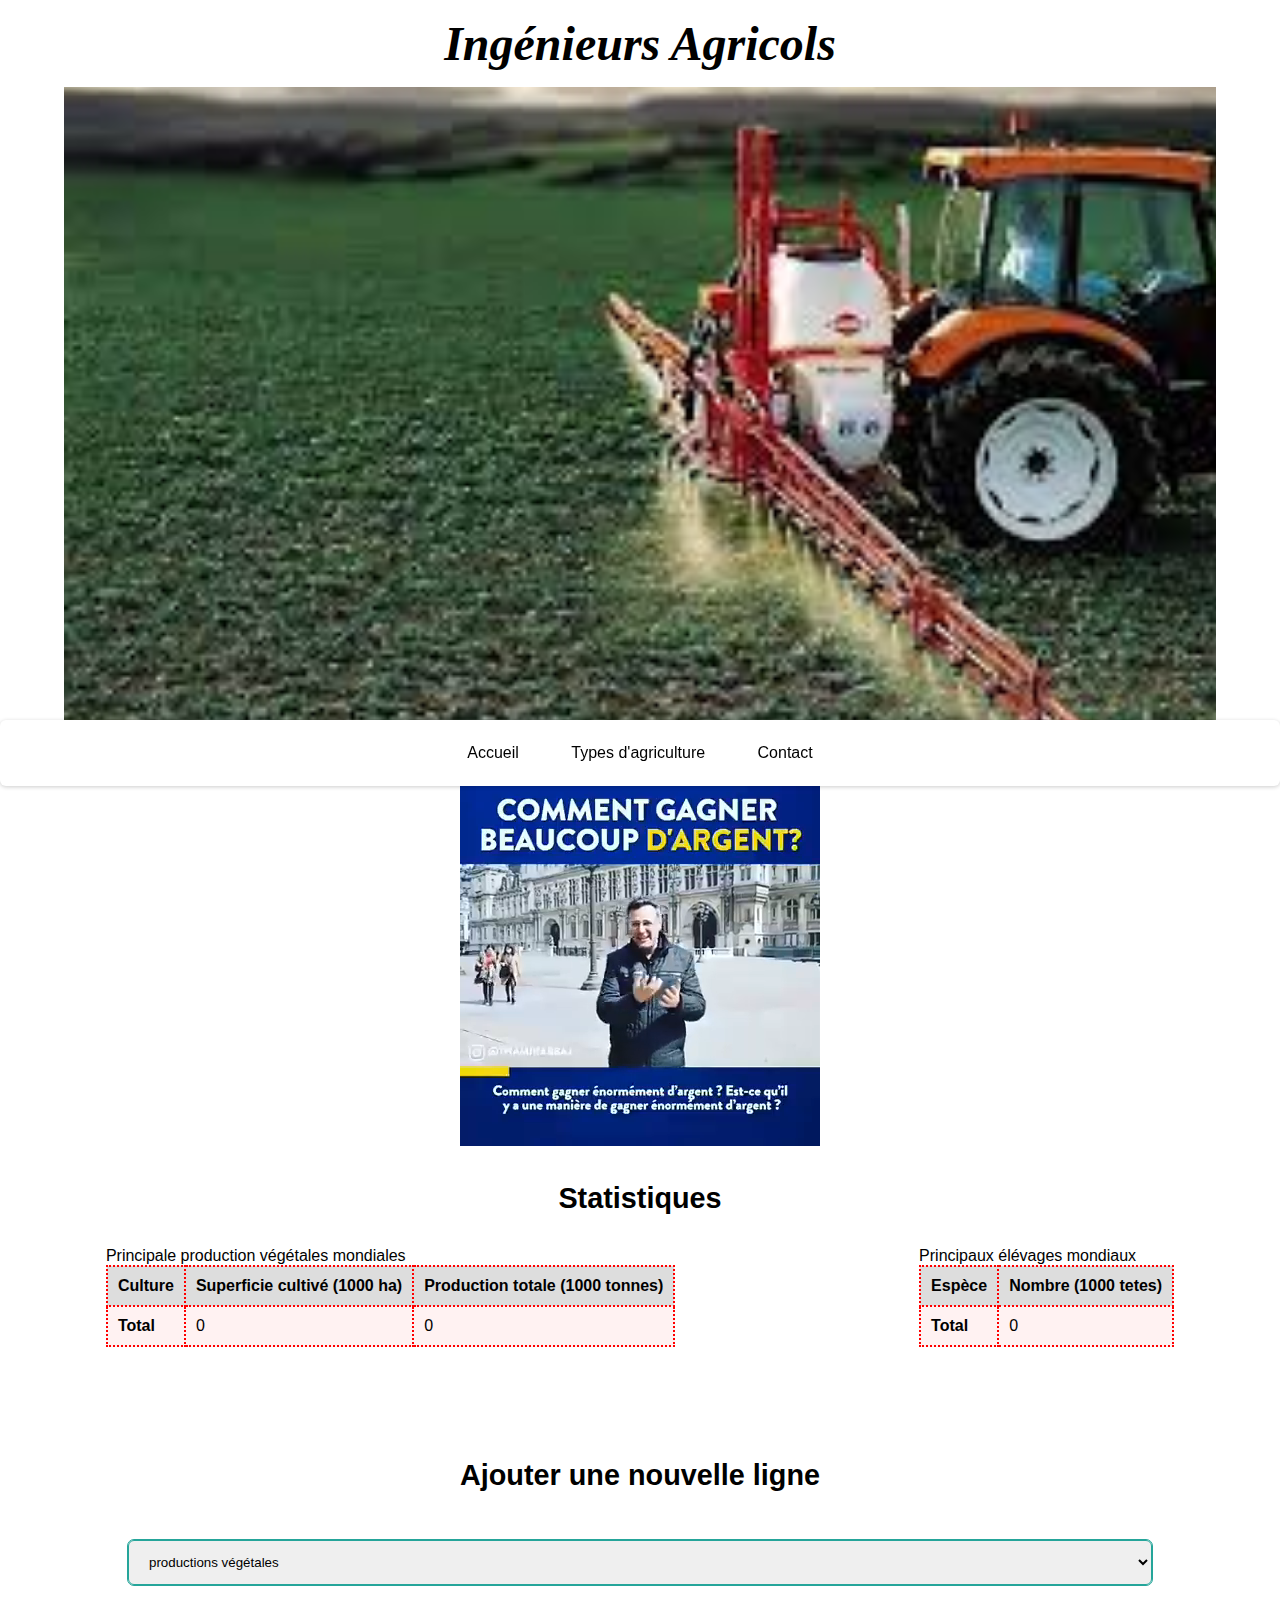
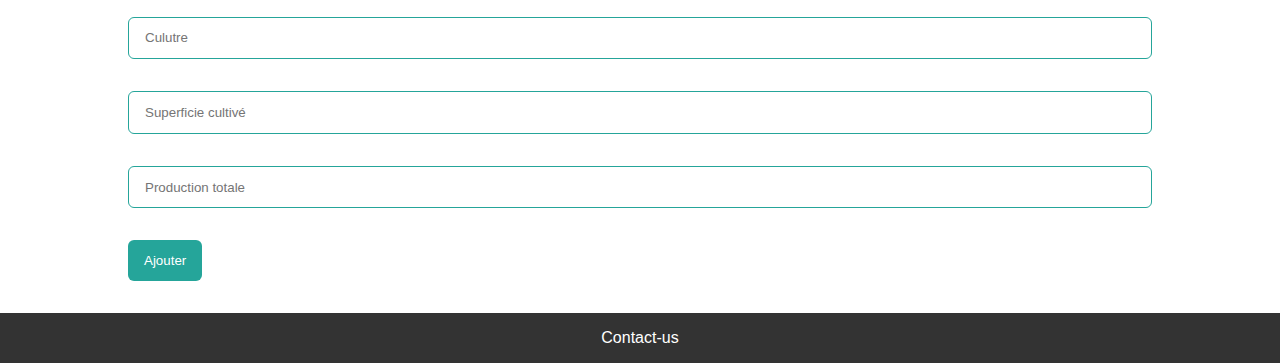
<file: html.html>
<!DOCTYPE html>
<html lang="en">
	<head>
		<meta charset="UTF-8" />
		<meta http-equiv="X-UA-Compatible" content="IE=edge" />
		<meta name="viewport" content="width=device-width, initial-scale=1.0" />
		<title>Ingenieur</title>
		<link rel="stylesheet" href="main.css" />
       
	</head>
	<body>
		<header>
			<h1>Ingénieurs Agricols</h1>
			<div class="slider">
				<img class="slider-img" src="images/agr1.jfif" alt="" />
				<img class="slider-img" src="images/agr2.jfif" alt="" />
				<img class="slider-img" src="images/agr3.jfif" alt="" />
				<img class="slider-img" src="images/agr4.jfif" alt="" />
			</div>
		</header>
		<nav>
			<ul>
				<li>
					<a class="lien" href="#">Accueil</a>
				</li>
				<li>
					<a class="lien" href="#">Types d'agriculture</a>
					<div class="links">
						<ul class="type_agriculture">
							<li>
								<a href="#">l'agriculture conventionnelle</a>
							</li>
							<li><a href="#">l'agriculture biologique</a></li>
							<li><a href="#">l'agriculture durable</a></li>
							<li><a href="#">l'agriculture Raisonnée</a></li>
							<li><a href="#">l'agriculture Intégrée</a></li>
						</ul>
					</div>
				</li>
				<li>
					<a class="lien" href="#">Contact</a>
				</li>
			</ul>
		</nav>
		<main>
			<div class="container">
				<video autoplay loop muted>
					<source src="images/agriculture.mp4" />
				</video>
			</div>
			<section>
				<h2>Statistiques</h2>
				<div>
					<figure>
						<figcaption>Principale production végétales mondiales</figcaption>
						<table id="table-vgt" class="tableau">
							<thead>
								<th scope="col">Culture</th>
								<th scope="col">Superficie cultivé (1000 ha)</th>
								<th scope="col">Production totale (1000 tonnes)</th>
							</thead>
							<tbody></tbody>
							<tfoot>
								<tr id="total-vgt">
									<th>Total</th>
									<td>0</td>
									<td>0</td>
								</tr>
							</tfoot>
						</table>
					</figure>
					<figure>
						<figcaption>Principaux élévages mondiaux</figcaption>
						<table id="table-anm" class="tableau">
							<thead>
								<th scope="col">Espèce</th>
								<th scope="col">Nombre (1000 tetes)</th>
							</thead>
							<tbody></tbody>
							<tfoot>
								<tr id="total-anm">
									<th>Total</th>
									<td>0</td>
								</tr>
							</tfoot>
						</table>
					</figure>
				</div>
			</section>
			<section class="add">
				<h2 class="title">Ajouter une nouvelle ligne</h2>
				<form class="container">
					<select name="selectTable" id="selectTable">
						<option value="vegetables" selected>productions végétales</option>
						<option value="animals">élévages mondiaux</option>
					</select>
					<div class="inputs show vgt">
						<input id="culture" type="text" placeholder="Culutre" required />
						<input
							id="superficie"
							type="number"
							placeholder="Superficie cultivé"
							required
						/>
						<input
							id="total"
							type="number"
							placeholder="Production totale"
							required
						/>
					</div>
					<div class="inputs anm">
						<input type="text" id="espece" placeholder="Espece" required />
						<input type="number" id="number" placeholder="Nombre" required />
					</div>
					<input id="buttonajouter" type="submit" value="Ajouter"/>
				</form>
			</section>
		</main>
		<footer>
			<a href="mailto:engineer@esi.dz">Contact-us</a>
		</footer>
        <script  src="jquery.js"></script>

		<script  src="TDWBJQUERY.js"></script>
	</body>
</html>
</file>
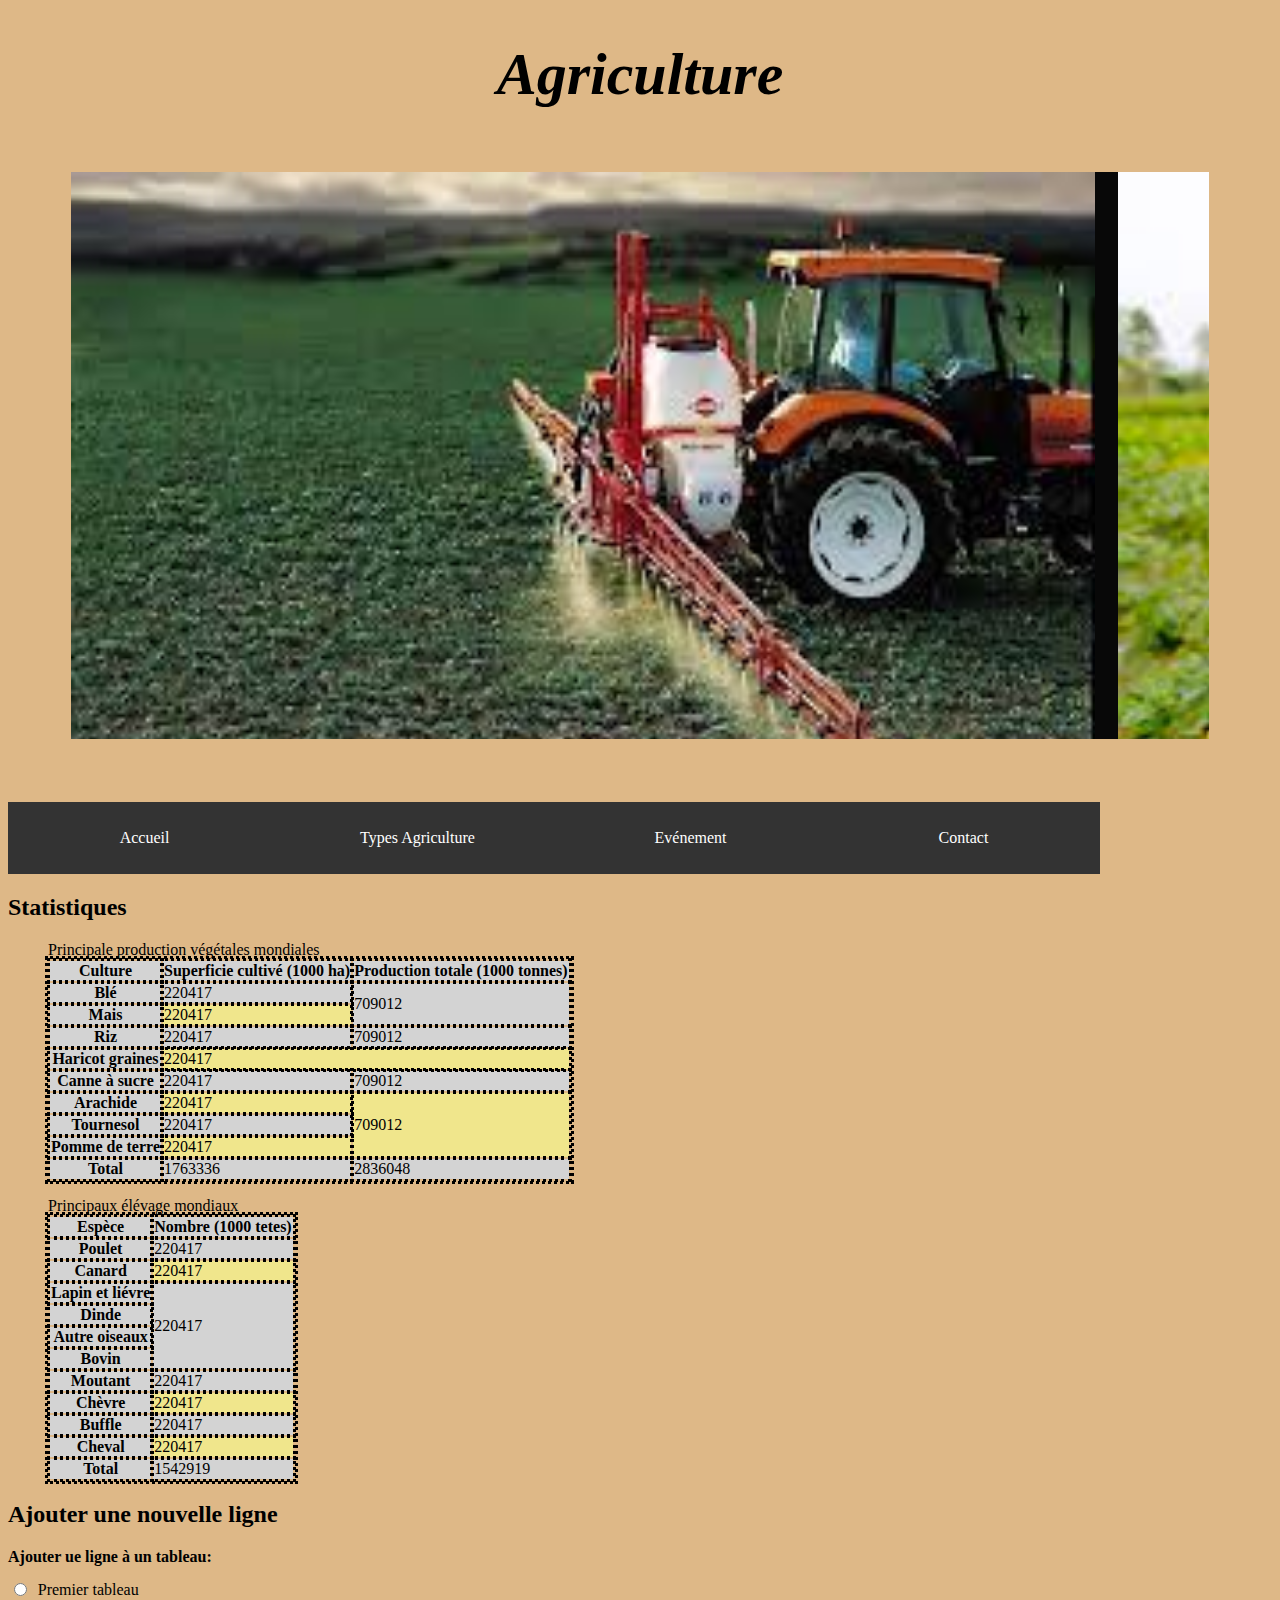
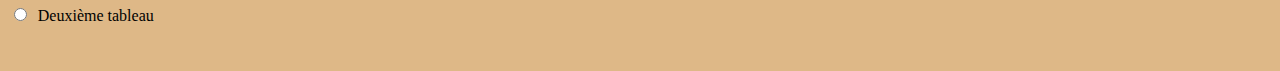
<file: TDWB.html>
<!doctype html >
<html> 
    <head>
<title>Page d'accueil</title>
<link href="TDWB.css" rel="stylesheet" type="text/css" >

<meta charset="UTF-8" />
		<meta http-equiv="X-UA-Compatible" content="IE=edge" />
		<meta name="viewport" content="width=device-width, initial-scale=1.0" />

        </head>
    <body  >
        <h1> Agriculture</h1>
       <div id="container" >
           <div class="images" >
            <p >  <img src="images/agr1.jfif"  alt="image 01"> </p>
          
            <p >  <img src="images/agr2.jfif" alt="image 02"> </p>
           
            <p > <img src="images/agr3.jfif" alt="image 03"> </p>
           
                <p > <img src="images/agr4.jfif" alt="image 04"> </p>
        </div> 
       </div>
<!-- <img src="R.jpg" alt="Agriculture" width="100%"title="L'agriculture"> -->
<div class="menu-bar">
    <ul >
        
        <li><a class="lien" href="#">Accueil </a> </li>
      
        <li>
         <!-- <div>div nexistait pas-->
            
            <a href="#">Types Agriculture</a>
            <div class="dropdown-content"> 
            <ul >
            
            <li><a> L'agriculture conventionnelle</a> </li>
            <li><a>L'agriculture biologique</a> </li>
            <li><a> L'agriculture durable</a> </li>
                <li><a>  L'agriculture raisonnée</a></li>
                <li> <a> L'agriculture intégrée</a> </li>
            
            </ul>
        </div>
         
        <!-- </div> -->
   
            </li>
        
       
        <li><a class="lien" href="#">Evénement </a></li>
        <li style="float:right"><a class="lien" href="mailto:ii_amokrane@esi.dz">Contact</a> </li>
   
    </ul>
</div>

  
   


    <!-- <a class="lien" href="#"> Type_Agriculture</a> -->
    <!-- <ul class="type_agriculture">
        <li >L'agriculture conventionnelle</li>
        <li>L'agriculture biologique</li>
        <li >L'agriculture durable</li>
        <li >L'agriculture raisonnée</li>
        <li  >L'agriculture intégrée</li>
    </ul> -->



<!--<form action="" method="get" class="form">
    <div class="form">
      <label for="th"> </label>
      <input type="text" name="name" id="name" required>
    </div>
    <div class="form">
      <label for="email">Enter your email: </label>
      <input type="email" name="email" id="email" required>
    </div>
    <div class="form">
      <input type="submit" value="Subscribe!">
    </div>
  </form>-->
  
<section>
					<h2>Statistiques</h2>
					<div>
						<figure>
							<figcaption>Principale production végétales mondiales</figcaption>
							<table id="table1" class="tableau">
								<thead>
									<th scope="col">Culture</th>
									<th scope="col">Superficie cultivé (1000 ha)</th>
									<th scope="col">Production totale (1000 tonnes)</th>
								</thead>
								<tbody id="tableau1">
									<tr>
										<th scope="row">Blé</th>
										<td>220417</td>
										<td rowspan="2">709012</td>
									</tr>
									<tr>
										<th scope="row">Mais</th>
										<td>220417</td>
									</tr>
									<tr>
										<th scope="row">Riz</th>
										<td>220417</td>
										<td>709012</td>
									</tr>
									<tr>
										<th scope="row">Haricot graines</th>
										<td colspan="2">220417</td>
									</tr>
									<tr>
										<th scope="row">Canne à sucre</th>
										<td>220417</td>
										<td>709012</td>
									</tr>
									<tr>
										<th scope="row">Arachide</th>
										<td>220417</td>
										<td rowspan="3">709012</td>
									</tr>
									<tr>
										<th scope="row">Tournesol</th>
										<td>220417</td>
									</tr>
									<tr>
										<th scope="row">Pomme de terre</th>
										<td>220417</td>
									</tr>
								</tbody>
								<tfoot>
									<tr id="total1">
										<th>Total</th>
										<td>0</td>
										<td>0</td>
									</tr>
								</tfoot>
							</table>
						</figure>
						<figure>
							<figcaption>Principaux élévage mondiaux</figcaption>
							<table id="table2" class="tableau">
								<thead>
									<th scope="col">Espèce</th>
									<th scope="col">Nombre (1000 tetes)</th>
								</thead>
								<tbody id="tableau2">
									<tr>
										<th scope="row">Poulet</th>
										<td>220417</td>
									</tr>
									<tr>
										<th scope="row">Canard</th>
										<td>220417</td>
									</tr>
									<tr>
										<th scope="row">Lapin et liévre</th>
										<td rowspan="4">220417</td>
									</tr>
									<tr>
										<th scope="row">Dinde</th>
									</tr>
									<tr>
										<th scope="row">Autre oiseaux</th>
									</tr>
									<tr>
										<th scope="row">Bovin</th>
									</tr>
									<tr>
										<th scope="row">Moutant</th>
										<td>220417</td>
									</tr>
									<tr>
										<th scope="row">Chèvre</th>
										<td>220417</td>
									</tr>
									<tr>
										<th scope="row">Buffle</th>
										<td>220417</td>
									</tr>
									<tr>
										<th scope="row">Cheval</th>
										<td>220417</td>
									</tr>
								</tbody>
								<tfoot>
									<tr id="total2">
										<th>Total</th>
										<td>0</td>
									</tr>
								</tfoot>
							</table>
						</figure>
					</div>
					<h2 class="title">Ajouter une nouvelle ligne</h2>
					
				</section>
   <p id="ajout">Ajouter ue ligne à un tableau:</p>

<div>
    <input onclick="ajouterLigne(this)" type="radio" id="tab1" name="choix1" value="tab1checked" >  
    <label for="tab2">Premier tableau</label>
</div>
<div> 
  <input onclick="ajouterLigne(this)" type="radio" id="tab2" name="choix2" value="tab2checked">
  <label for="tab2">Deuxième tableau</label>
</div>
<span> 
<div class="form"> 
<form action="" method="get" id="formcache1">
    <div >
   <label class="custom-field form1 culture" for="c1">  
      <input class="form__input" type="text" name="culture" id="culture" required>
	  <span class="placeholder form1">  Culture</span>
	</label>
	</div>
    <div >
    <label class="custom-field form1 superficie" for="c2"> 
      <input class="form__input"  type="number" step="0.01" min="0" name="superficie" id="superficie" required>
    <span class="placeholder form1"> Superficie cultivée</span>
</label> 
	</div>
    <div >
      <label class="custom-field form1 production" for="c3"> 
      <input class="form__input"  type="number" step="0.01" min="0" name="superficie" id="production" required>
	<span class="placeholder form1"> Production totale </span>
	</label>
	</div>
    <div >
      <input id="ajouter1" class="form__input" onclick="addRow1(event,document.getElementById('culture').value, document.getElementById('superficie').value , document.getElementById('production').value)" type="submit" value="ajouter">
    </div>
</form>
</div>
<div class="form"> 
  
<form action="" method="get" id="formcache2">
    <div >
        
     <label class="custom-field" >  
      <input class="form__input" type="text" name="espece" id="espece" required>
      <span class="placeholder"> Espèce </span>
    </label>  
    </div>
    <div >
      <label class="custom-field one" >
      <input class="form__input" type="number" name="nombre" id="nombre" required>
	  <span class="placeholder">  Nombre</span>
    </label>  
	</div>
    <div >
      <input id="ajouter2" class="form__input" placeholder=" " onclick="addRow2(event,document.getElementById('espece').value, document.getElementById('nombre').value )" type="submit" value="ajouter">
    </div>
</form>
</div>

</span>

</body>
<script src="TDWB.js"></script> 
</html>
</file>
<file: main.css>
* {
	padding: 0;
	margin: 0;
	box-sizing: border-box;
	list-style: none;
	text-decoration: none;
}
body {
	font-family: poppins, Arial, Helvetica, sans-serif;
}
header {
	margin: 0 5%;
}
header li a {
	font-weight: bold;
}
header h1 {
	padding: 1rem 0;
	text-align: center;
	font-size: 3rem;
	font-family: fantasy;
	font-style: italic;
}
header div {
	text-align: center;
}
nav {
	background-color: #fff;
	box-shadow: 0 1px 4px 0 rgb(0 0 0 / 20%);
	border-radius: 6px;
	position: sticky;
	top: 0;
	left: 0;
	z-index: 1000;
}
nav ul {
	text-align: center;
}
nav ul li {
	display: inline-block;
}
nav .lien {
	display: block;
	padding: 1.5rem;
}
nav ul li a {
	color: #000;
}
nav ul li a:hover {
	color: green;
}
nav > ul > li:nth-child(2) {
	position: relative;
	z-index: 100;
}
.type_agriculture {
	display: none;
	flex-direction: column;
	position: absolute;
	background-color: #fff;
	padding: 1rem 0.8rem;
	box-shadow: 0 1px 4px 0 rgb(0 0 0 / 20%);
}
nav > ul > li:nth-child(2):hover .type_agriculture {
	display: flex;
}
.type_agriculture li {
	padding: 0.5rem;
}
.type_agriculture li:not(:last-child) {
	border-bottom: 1px solid rgb(0 0 0 / 20%);
}
.container {
	text-align: center;
}
div video {
	margin-left: auto;
	margin-right: auto;
}
@media screen and (max-width: 768px) {
	div video {
		width: 100%;
	}
}
section {
	padding: 2rem 0;
}
section div {
	margin-top: 2rem;
	display: flex;
	flex-wrap: wrap;
	justify-content: space-around;
	gap: 2rem;
}
h2 {
	font-size: 1.8rem;
	text-align: center;
}
.tableau {
	border: 2px dotted red;
	padding: 0.5rem;
	text-align: center;
	border-collapse: collapse;
	text-align: left;
	background-color: rgb(255 0 0 / 5%);
}
.tableau td,
.tableau th {
	border: 2px dotted red;
	padding: 10px;
}
.tableau thead tr:first-child,
.tableau tbody tr th {
	background-color: #ddd;
}
.tableau tbody tr:nth-child(2n + 1) {
	background-color: rgb(255 0 0 / 20%);
}
footer {
	text-align: center;
	padding: 1rem 0;
	background-color: #333;
}
footer a {
	color: #fff;
	text-decoration: none;
}
.container {
	width: 80%;
	margin-left: auto;
	margin-right: auto;
}
header {
	position: relative;
	height: 80vh;
	overflow: hidden;
}
.slider {
	position: absolute;
	display: flex;
	height: 100%;
	left: 0;
	animation: sliding 10s ease-in-out alternate;
	animation-iteration-count: infinite;
}
.slider img {
	width: 100vw;
	border-right: 1rem solid #000;
	object-fit: cover;
}
.slider:hover {
	animation-play-state: paused;
}
@keyframes sliding {
	0% {
		left: 0;
	}
	15% {
		left: 0;
	}
	30% {
		left: -100vw;
	}
	45% {
		left: -100vw;
	}
	60% {
		left: -200vw;
	}
	75% {
		left: -200vw;
	}
	90% {
		left: -300vw;
	}
	100% {
		left: -300vw;
	}
}
.title {
	margin-top: 3rem;
	text-align: center;
}
form {
	display: flex;
	flex-direction: column;
	margin-top: 3rem;
}
form .inputs {
	display: none;
	flex-direction: column;
}
form .inputs.show {
	display: flex;
}
form .inputs input,
form select {
	padding: 0.8rem 1rem;
	border-radius: 6px;
	border: 1px solid #25a59a;
}
form .inputs input:focus,
form select {
	outline: 1px solid #25a59a;
}
form input[type="submit"] {
	padding: 0.8rem 1rem;
	margin-top: 2rem;
	width: fit-content;
	border-radius: 6px;
	background-color: #25a59a;
	border: none;
	color: #fff;
	cursor: pointer;
}
form input[type="submit"]:hover {
	opacity: 0.8;
}


#paragraph {
	color: red;
	padding: 1rem;
	margin: 5px;
}
</file>
<file: TDWB.css>
table thead>tr ,tfoot>tr, table tbody tr>th {
    background-color:lightgray
}
table tbody tr:nth-child(2n) {
    background-color:khaki
}
table tbody tr:nth-child(2n+1) {
    background-color:lightgray
}
body>h1 {
    
    font-size: 60px;
    text-align: center;
    font-style:italic;
    font-weight: bold;
    font-family: fantasy;
    

}
section table,th,td{
    border :5px; 
    border-color: lightgray;
    outline-style: dotted;
    }


ul {
    list-style-type: none;
    margin: 0;
    padding: 0;
    overflow: hidden;
    background-color: #333;
}



li a {
    display: block;
    color: white;
    text-align: center;
    padding: 14px 16px;
    text-decoration: none;
    
}


li a:hover {
    background-color: #111;
    transition: all 1s ;
} 
.dropdown-content:hover ul li a:hover{
    background-color:skyblue; 
}
.menu-bar ul{
    display: inline-flex;
    list-style: none;
    color: white;
}
.menu-bar li{
  
    width: 205px;
    margin:5px 18px;
    padding: 8px 16px;
   
}
.menu-bar {
   
    position: sticky;
    top:0; 
   width: 100%;
    z-index: 1;  
    
}
.menu-bar ul li:hover .dropdown-content{
    display: block;
    position: absolute;
 
}
.menu-bar ul li:hover .dropdown-content ul{
    display:block; 
     
   
}

.dropdown-content {
    display: none;
    position: relative;
    margin: auto;
    z-index: 1;
   
}

 .dropdown-content:hover {
    display: block;
    
}
.dropdown-content a {
    color:white;
    padding: 12px 16px ;
    text-decoration: none;
    display: block;
    transition: all 1s ;
}
.images {
   
display: flex;
animation-duration: 20s;
animation-name: MesImages;
animation-iteration-count:infinite;


}
.images img {
    top: 0;
    left: 0;
    min-width: 1024px;
    min-height: 100%;
    width: 100%;
}
#container {
   
   background-color: #080808;
 
    margin: 5%;
    overflow:hidden;
    height: 15cm;
}
@keyframes MesImages {
    0%{
        transform: translateX(0);
    }
    25%{
       
        transform: translateX(-1044.48px);
    }
    50%{
      transform: translateX(-2088.96px);
    }
    100%{
        transform: translateX(-3133.4px);
      }
   

}

.images:hover{
    animation-play-state: paused;
}
p{ 
   margin-top: 0%;
   margin-bottom: 0%;
    margin-left: 0%;
    margin-right: 2%;
 
}
#ajout {
    margin-top: 10px;
    margin-bottom: 10px;
    font-weight: bold;
    
}
input {
    margin: .4rem;
}
#formcache1 {
    display: none;
    
}
#formcache2{
    display: none;
}

body{
    font-family: "Convergence" , "sans-serif" ;
   
  
    background-color: burlywood;
}
.form{
  /* margin: 500px;
    border:5px solid ;*/
   /* padding: 2rem;*/
    padding-top: 1.1rem;
  /* position: relative;
   width: 20rem;*/
    
    
}
.form__input, textarea{
    display: block;
}
.form__input{
  
    width: 20rem;
   
/*top: 0;
left: 0;*/
/*   position: absolute;*/
   
    /*border: 2px solid green;*/
    border: 2px solid;
    appearance: none;
    -webkit-appearance: none;
    background: gray;

    border-radius: 0.5rem ;
    font-family: inherit;
    font-size: inherit;
    color: red;
    outline: none;
   /* background: none;*/
padding: 0.5rem;
   
  
    background: none;


}
.form__input:hover {
    border-color: blue ;
}
.form__input:focus{
    border-color: #333;
}
.form__label{
    display: block;
    background-color:  burlywood ;
   /* position: absolute;*/
    left: 1rem;
    top: 0.8rem;
    padding: 0 0.5rem ;
    color: white;
    cursor: text;
    transition: top 200ms ease-in, 
    left 200ms ease-in,
    front-size 200ms ease-in
    ;


}
/*.form__input:focus ~ .form__label, .form__input:not(:placeholder-shown).form__input:not(:focus) ~.form__label{
    top: -0.5rem;
    font-size: 0.8;
    left: 00.8rem;

}*/
.custom-field{
    position: relative;
    font-size: 14px;
    padding-top: 20px;
    margin-bottom: 5px;
    padding: 12px;
    width: 14px;


}

.custom-field .placeholder {
    position: absolute;
    left: 20px;
    top: 50%;
    transform: translateY(-50%);
    color: lightgray;
    
  /*  margin: 10px 10px 10px 10px;*/
    /*padding: 2rem;*/
   /* margin: 2rem;*/
  /*width: 100px;*/
 

}

.custom-field input:focus + .placeholder, .custom-field input:valid + .placeholder{
    top: 35px;
    font-size: 10px;
    color: #222;
    cursor: text;
    transition: top 200ms ease-in, 
    left 200ms ease-in,
    front-size 200ms ease-in
    ;
    background-color:  burlywood ;
}


.custom-field input{
    
  
       /* width: 20rem;*/
       
    /*top: 0;
    left: 0;*/
    /*   position: absolute;*/
       
        /*border: 2px solid green;*/
        border: 2px solid;
        appearance: none;
        -webkit-appearance: none;
        background: gray;
    
        border-radius: 0.5rem ;
        font-family: inherit;
        font-size: inherit;
        color: red;
        outline: none;
       /* background: none;*/
    
       font-size: 14px;

      
        background: none;
    
    
    

}
/***************************************custom-field one**********************/
.custom-field.one input {
    background: none;
    border: 2px solid white ;
    transition: border-color 0.3s ease;


}
.custom-field.one input:valid , .custom-field.one input:focus{
    border-color: #222 ;
    transition-delay: 0.1s ;
}

/*************************************custom-fiel two**********************************************/
</file>
